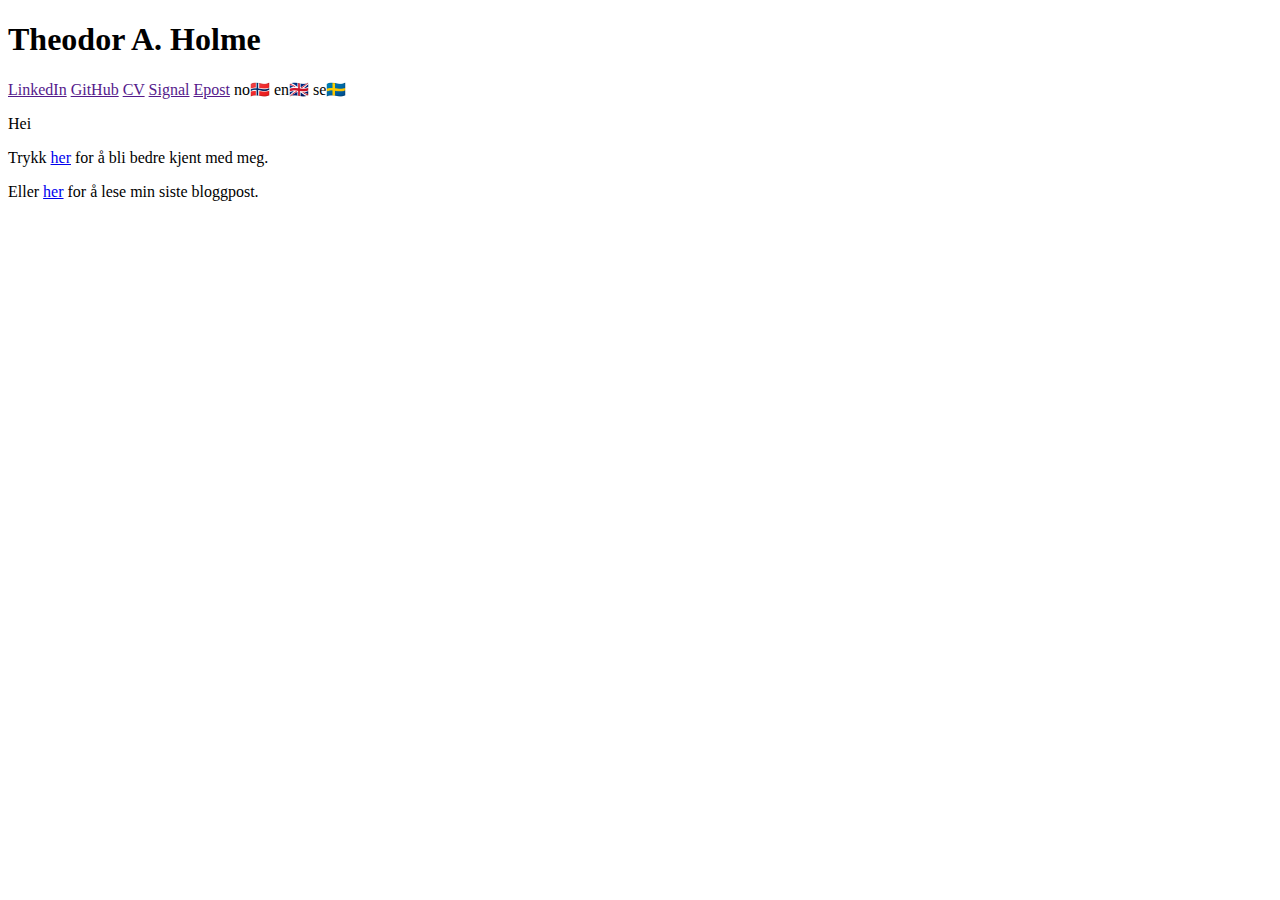
<file: index.html>
<!DOCTYPE html>
<html lang="no">
	<head>
		<meta charset="UTF-8">
		<meta name="viewport" content="width=device-width, initial-scale=1.0">
		<title>tahol.me</title>
	</head>
	<body>
		<h1>Theodor A. Holme</h1>
		<a href="" target="_blank">LinkedIn</a>
		<a href="" target="_blank">GitHub</a>
		<a href="" target="_blank">CV</a>
		<a href="" target="_blank">Signal</a>
		<a href="" target="_blank" id="mail">Epost</a>

		<a id="no" name="lang">no🇳🇴</a>
		<a id="en" name="lang">en🇬🇧</a>
		<a id="se" name="lang">se🇸🇪</a>
		

		<p id="greeting">
		Hei
		</p>
		<p id="about">Trykk <a href="./no/om.html" target="_blank">her</a> for å bli bedre kjent med meg.</p>
		<p id="post">Eller <a href="./no/avholds.html" target="_blank">her</a> for å lese min siste bloggpost.</p>

		<script>
			const translation = {
				"no": {
					"mail": "Epost",
					"greeting": "Hei,",
					"about": "Trykk <a href='./no/om.html' target='_blank'>her</a> for å bli bedre kjent med meg.",
					"post": "Eller <a href='./no/avholds.html' target='_blank'>her</a> for å lese min siste bloggpost.",
				}, 
				"en": {
					"mail": "Email",
					"greeting": "Hi,",
					"about": "Click <a href='./en/about.html' target='_blank'>here</a> to get to know me better.",
					"post": "Or <a href='./en/teetotal.html' target='_blank'>here</a> to read my latest blogpost."
				},
				"se": {
					"mail": "Epost",
					"greeting": "Hej,",
					"about": "Tryck <a href='' target='_blank'>här</a> för att bli bättre känd med mig.",
					"post": "Eller <a href='' target='_blank'>här</a> för att läsa mitt senaste blogginlägg."
				}
			}

			const languages = Object.keys(translation);

			const fields = Object.keys(translation[languages[0]]);

			const updateFieldsWithLanguage = (event) => {
				fields.forEach((field) => {
					document.getElementById(field).innerHTML = translation[event.target.id][field];
				})
			}
			document.getElementsByName("lang").forEach((langEl) => {
				langEl.onclick = updateFieldsWithLanguage;
			});
		</script>

	</body>
</html>
</file>
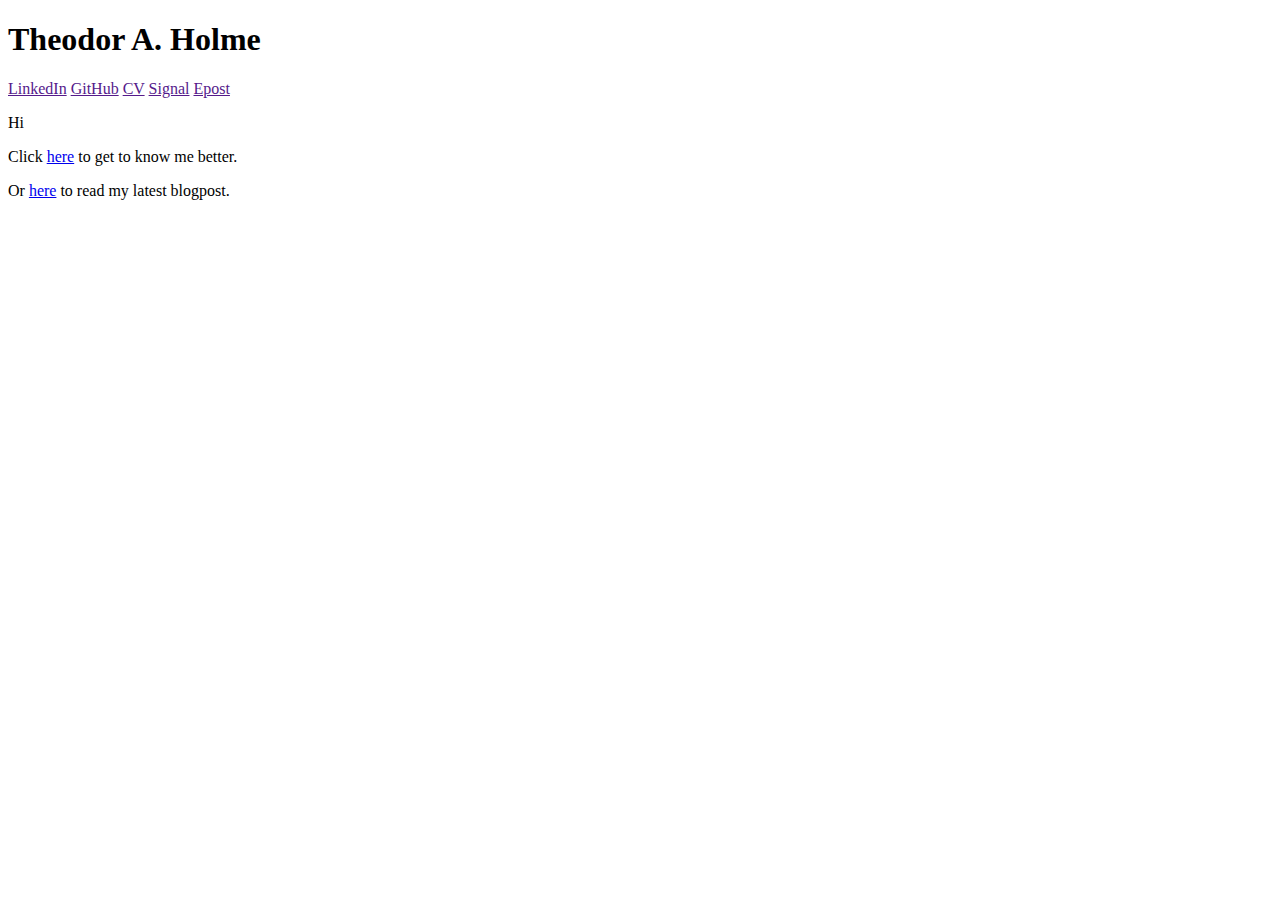
<file: index_en.html>
<!DOCTYPE html>
<html lang="en">
	<head>
		<meta charset="UTF-8">
		<meta name="viewport" content="width=device-width, initial-scale=1.0">
		<title>tahol.me</title>
	</head>
	<body>
		<h1>Theodor A. Holme</h1>
		<a href="" target="_blank">LinkedIn</a>
		<a href="" target="_blank">GitHub</a>
		<a href="" target="_blank">CV</a>
		<a href="" target="_blank">Signal</a>
		<a href="" target="_blank">Epost</a>

		<p>
		Hi
		</p>
		<p>Click <a href="./about.html" target="_blank">here</a> to get to know me better.</p>
		<p>Or <a href="./teetotal.html" target="_blank">here</a> to read my latest blogpost.</p>

	</body>
</html>
</file>
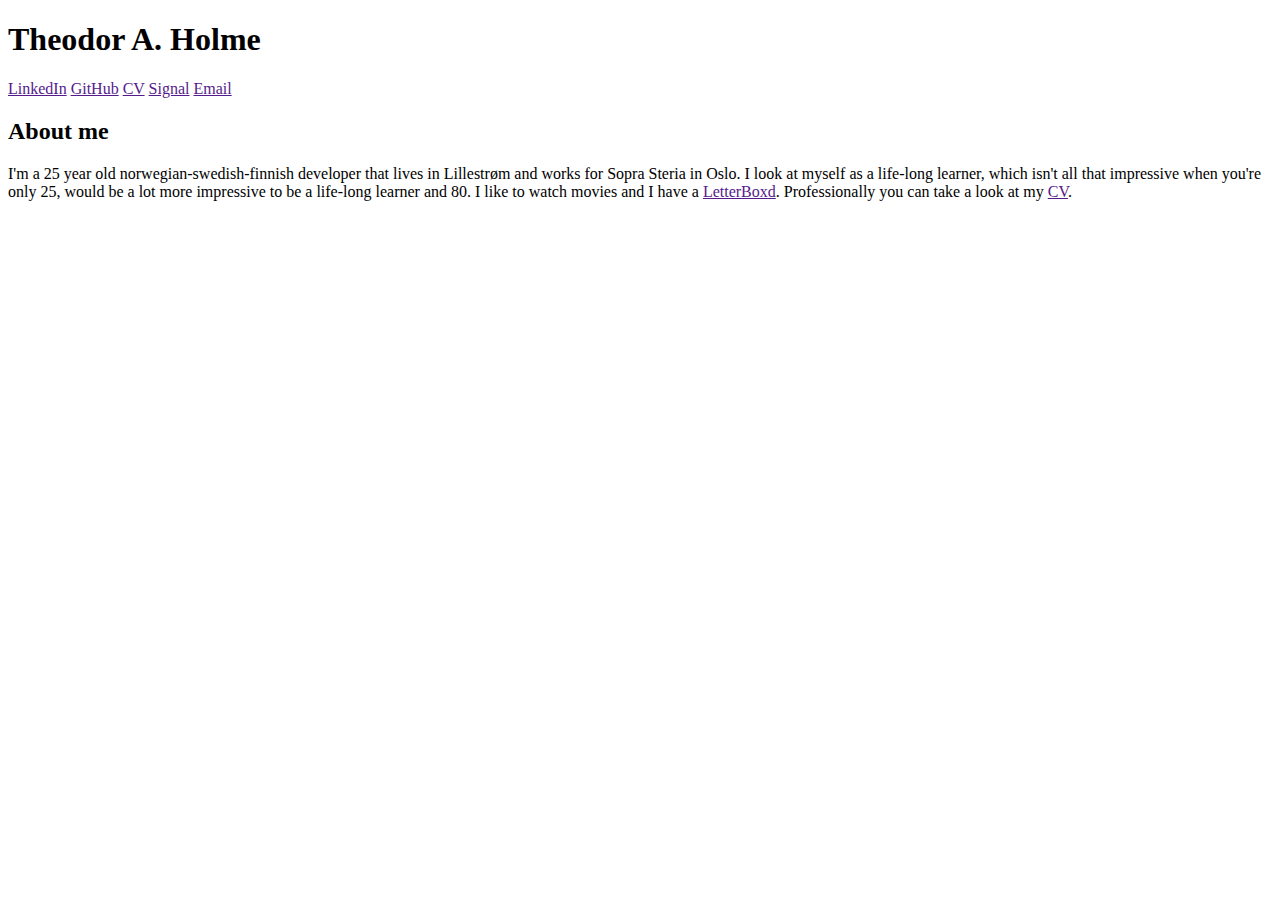
<file: en/about.html>
<!DOCTYPE html>
<html lang="en">
	<head>
		<meta charset="UTF-8">
		<meta name="viewport" content="width=device-width, initial-scale=1.0">
		<title>tahol.me</title>
	</head>
	<body>
		<h1>Theodor A. Holme</h1>
		<a href="" target="_blank">LinkedIn</a>
		<a href="" target="_blank">GitHub</a>
		<a href="" target="_blank">CV</a>
		<a href="" target="_blank">Signal</a>
		<a href="" target="_blank">Email</a>

		<h2>About me</h2>
		<p>
		I'm a <span name="age">24</span> year old norwegian-swedish-finnish developer that lives in Lillestrøm and works for Sopra Steria in Oslo. I look at myself as a life-long learner, which isn't all that impressive when you're only <span name="age">24</span>, would be a lot more impressive to be a life-long learner and 80. I like to watch movies and I have a <a href="" target="_blank">LetterBoxd</a>. Professionally you can take a look at my <a href="" target="_blank">CV</a>.
		</p>

		<script>
			Array.from(document.getElementsByName('age')).forEach((spanEl) => {
  			spanEl.innerText = Math.floor(((new Date()).getTime() - (new Date('2001-07-25')).getTime())/ (1000 * 60 * 60 * 24 * 365.25));
			})
		</script>
	</body>
</html>
</file>
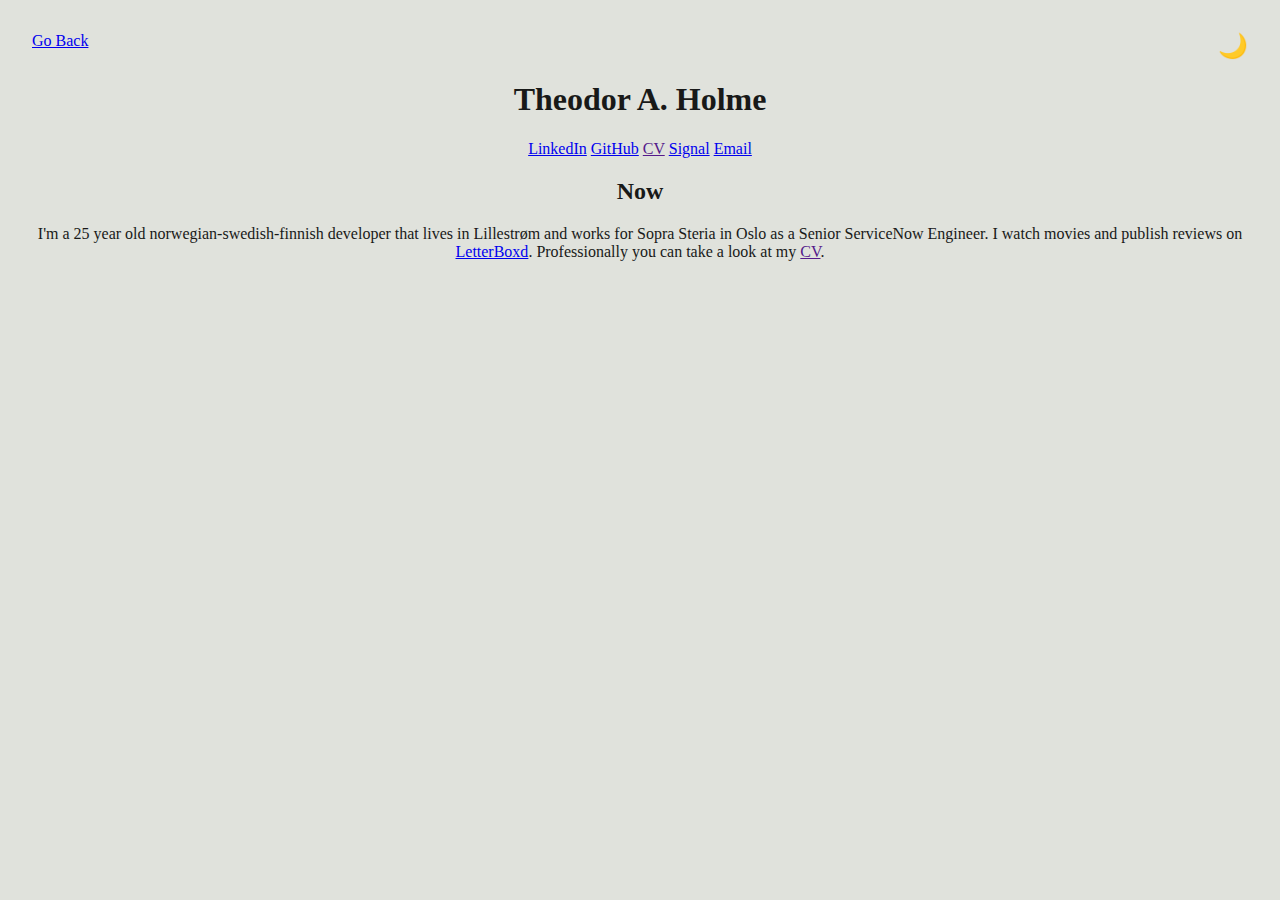
<file: en/now.html>
<!doctype html>
<html lang="en">
  <head>
    <meta charset="UTF-8" />
    <meta name="viewport" content="width=device-width, initial-scale=1.0" />
    <title>tahol.me</title>
    <script src="./../social.js" defer></script>
    <script src="./../navigation.js" defer></script>
    <script src="./../theme.js" defer></script>
    <link rel="stylesheet" href="./../style.css" />
  </head>
  <body>
		<div class="header">
			<a href="javascript:history.back()" id="back-button">Go Back</a>
			<a id="theme-toggle">🌙</a>
		</div>
    <h1>Theodor A. Holme</h1>
    <a href="https://linkedin.com/in/theodor-holme">LinkedIn</a>
    <a href="https://github.com/taholme">GitHub</a>
    <a href="">CV</a>
    <a href="javascript:signal()">Signal</a>
    <a href="javascript:email()">Email</a>

    <h2>Now</h2>
    <p>
      I'm a <span name="age">24</span> year old norwegian-swedish-finnish
      developer that lives in Lillestrøm and works for Sopra Steria in Oslo as a Senior ServiceNow Engineer. I
      watch movies and publish reviews on 
      <a href="https://letterboxd.com/taholme/">LetterBoxd</a>. Professionally
      you can take a look at my <a href="">CV</a>.
    </p>

    <script>
      Array.from(document.getElementsByName("age")).forEach((spanEl) => {
        spanEl.innerText = Math.floor(
          (new Date().getTime() - new Date("2001-07-25").getTime()) /
            (1000 * 60 * 60 * 24 * 365.25),
        );
      });
    </script>
  </body>
</html>
</file>
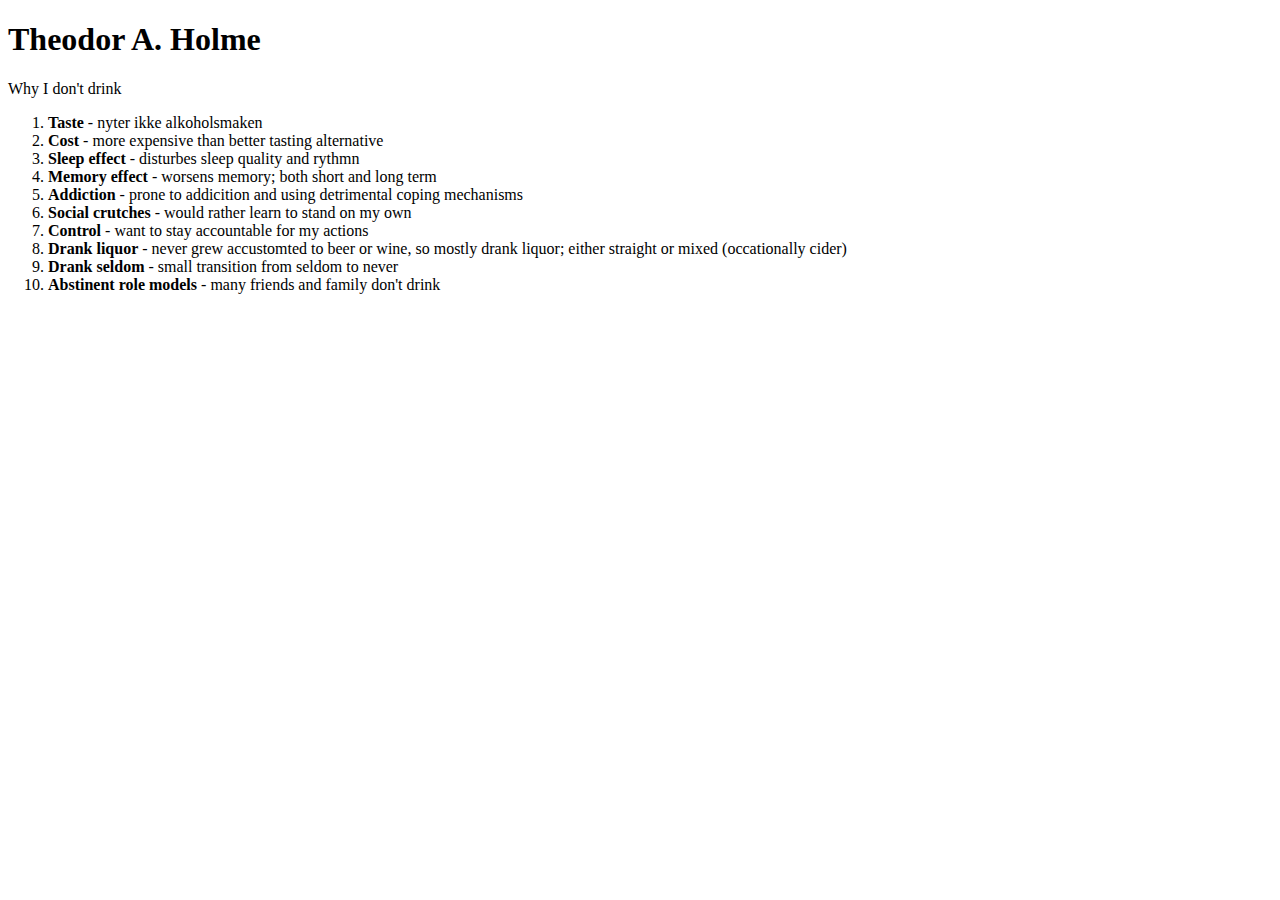
<file: en/teetotal.html>
<!DOCTYPE html>
<html lang="en">
	<head>
		<meta charset="UTF-8">
		<meta name="viewport" content="width=device-width, initial-scale=1.0">
		<title>tahol.me | teetotal</title>
	</head>
	<body>
		<h1>Theodor A. Holme</h1>
		<p>Why I don't drink</p>
		<ol>
			<li><b>Taste</b> - nyter ikke alkoholsmaken</li>
			<li><b>Cost</b> - more expensive than better tasting alternative</li>
			<li><b>Sleep effect</b> - disturbes sleep quality and rythmn</li>
			<li><b>Memory effect</b> - worsens memory; both short and long term</li>
			<li><b>Addiction</b> - prone to addicition and using detrimental coping mechanisms</li>
			<li><b>Social crutches</b> - would rather learn to stand on my own</li>
			<li><b>Control</b> - want to stay accountable for my actions</li>
			<li><b>Drank liquor</b> - never grew accustomted to beer or wine, so mostly drank liquor; either straight or mixed (occationally cider)</li>
			<li><b>Drank seldom</b> - small transition from seldom to never</li>
			<li><b>Abstinent role models</b> - many friends and family don't drink</li>
		</ol>
	</body>
</html>
</file>
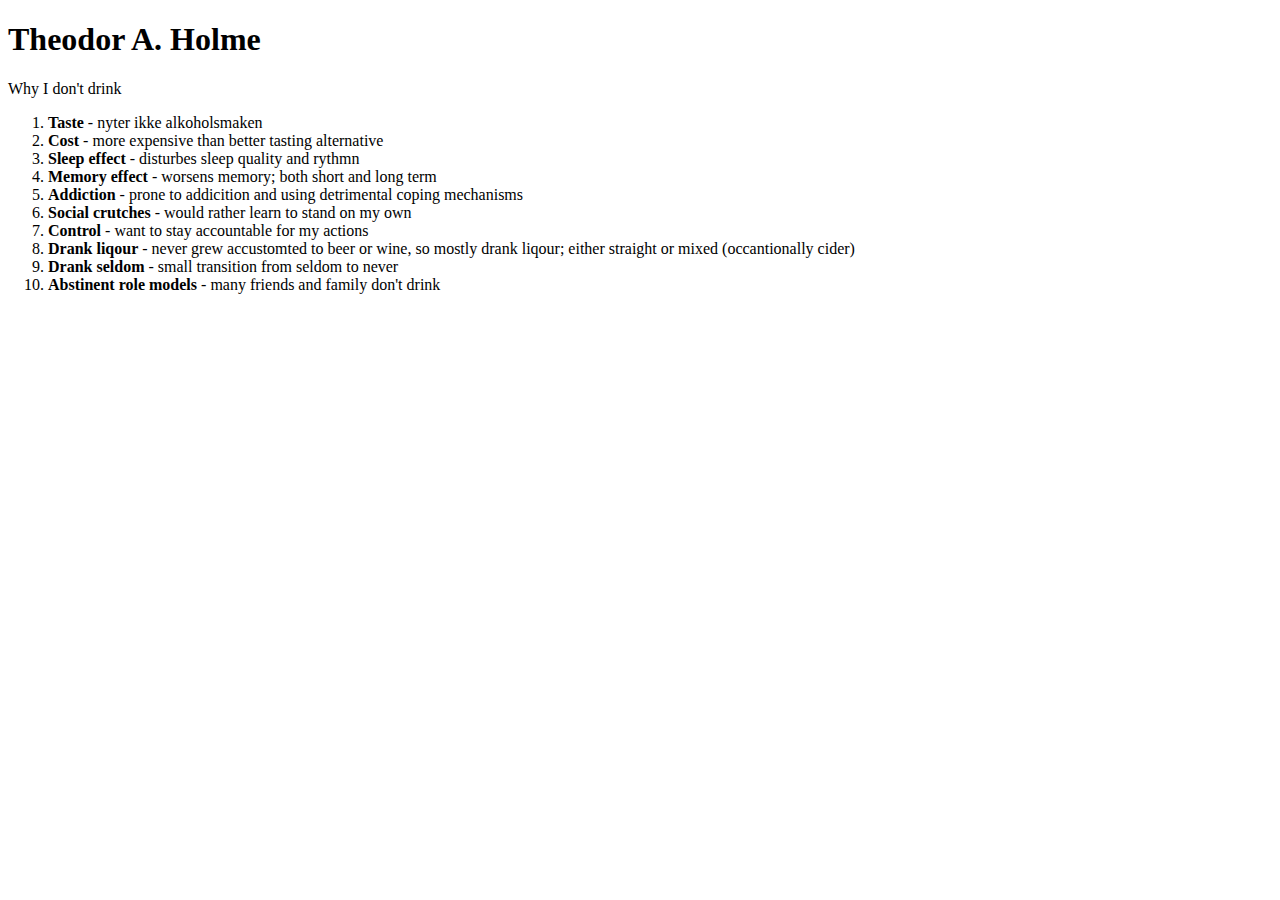
<file: eng/teetotal.html>
<!DOCTYPE html>
<html lang="en">
	<head>
		<meta charset="UTF-8">
		<meta name="viewport" content="width=device-width, initial-scale=1.0">
		<title>tahol.me | teetotal</title>
	</head>
	<body>
		<h1>Theodor A. Holme</h1>
		<p>Why I don't drink</p>
		<ol>
			<li><b>Taste</b> - nyter ikke alkoholsmaken</li>
			<li><b>Cost</b> - more expensive than better tasting alternative</li>
			<li><b>Sleep effect</b> - disturbes sleep quality and rythmn</li>
			<li><b>Memory effect</b> - worsens memory; both short and long term</li>
			<li><b>Addiction</b> - prone to addicition and using detrimental coping mechanisms</li>
			<li><b>Social crutches</b> - would rather learn to stand on my own</li>
			<li><b>Control</b> - want to stay accountable for my actions</li>
			<li><b>Drank liqour</b> - never grew accustomted to beer or wine, so mostly drank liqour; either straight or mixed (occantionally cider)</li>
			<li><b>Drank seldom</b> - small transition from seldom to never</li>
			<li><b>Abstinent role models</b> - many friends and family don't drink</li>
		</ol>
	</body>
</html>
</file>
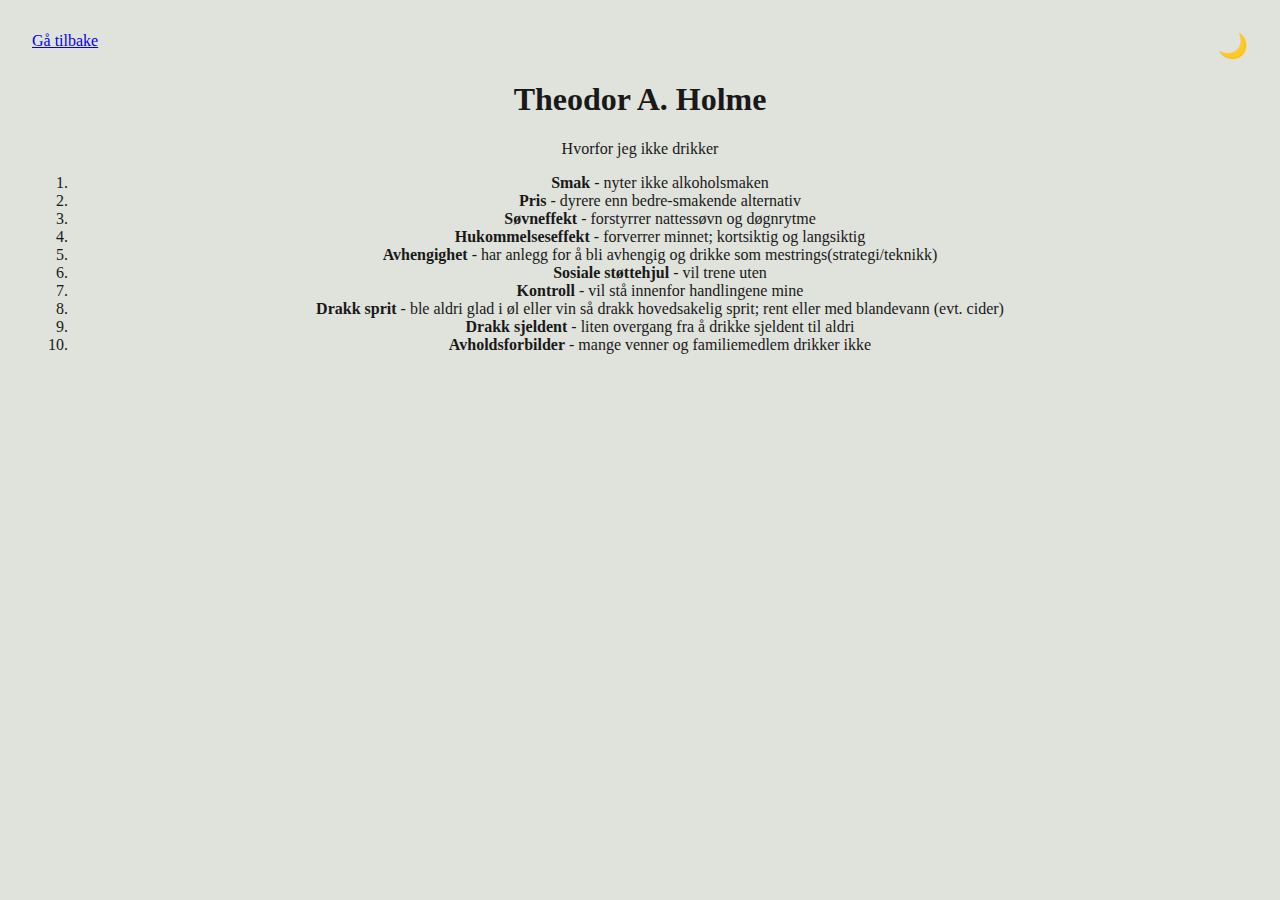
<file: no/avholds.html>
<!doctype html>
<html lang="no">
  <head>
    <meta charset="UTF-8" />
    <meta name="viewport" content="width=device-width, initial-scale=1.0" />
    <title>tahol.me | avholds</title>
    <script src="./../navigation.js" defer></script>
    <script src="./../theme.js" defer></script>
    <link rel="stylesheet" href="./../style.css" />
  </head>
  <body>
    <div class="header">
			<a href="javascript:history.back()" id="back-button">Gå tilbake</a>
			<a id="theme-toggle">🌙</a>
		</div>
    <h1>Theodor A. Holme</h1>
    <p>Hvorfor jeg ikke drikker</p>
    <ol>
      <li><b>Smak</b> - nyter ikke alkoholsmaken</li>
      <li><b>Pris</b> - dyrere enn bedre-smakende alternativ</li>
      <li><b>Søvneffekt</b> - forstyrrer nattessøvn og døgnrytme</li>
      <li>
        <b>Hukommelseseffekt</b> - forverrer minnet; kortsiktig og langsiktig
      </li>
      <li>
        <b>Avhengighet</b> - har anlegg for å bli avhengig og drikke som
        mestrings(strategi/teknikk)
      </li>
      <li><b>Sosiale støttehjul</b> - vil trene uten</li>
      <li><b>Kontroll</b> - vil stå innenfor handlingene mine</li>
      <li>
        <b>Drakk sprit</b> - ble aldri glad i øl eller vin så drakk hovedsakelig
        sprit; rent eller med blandevann (evt. cider)
      </li>
      <li>
        <b>Drakk sjeldent</b> - liten overgang fra å drikke sjeldent til aldri
      </li>
      <li>
        <b>Avholdsforbilder</b> - mange venner og familiemedlem drikker ikke
      </li>
    </ol>
  </body>
</html>
</file>
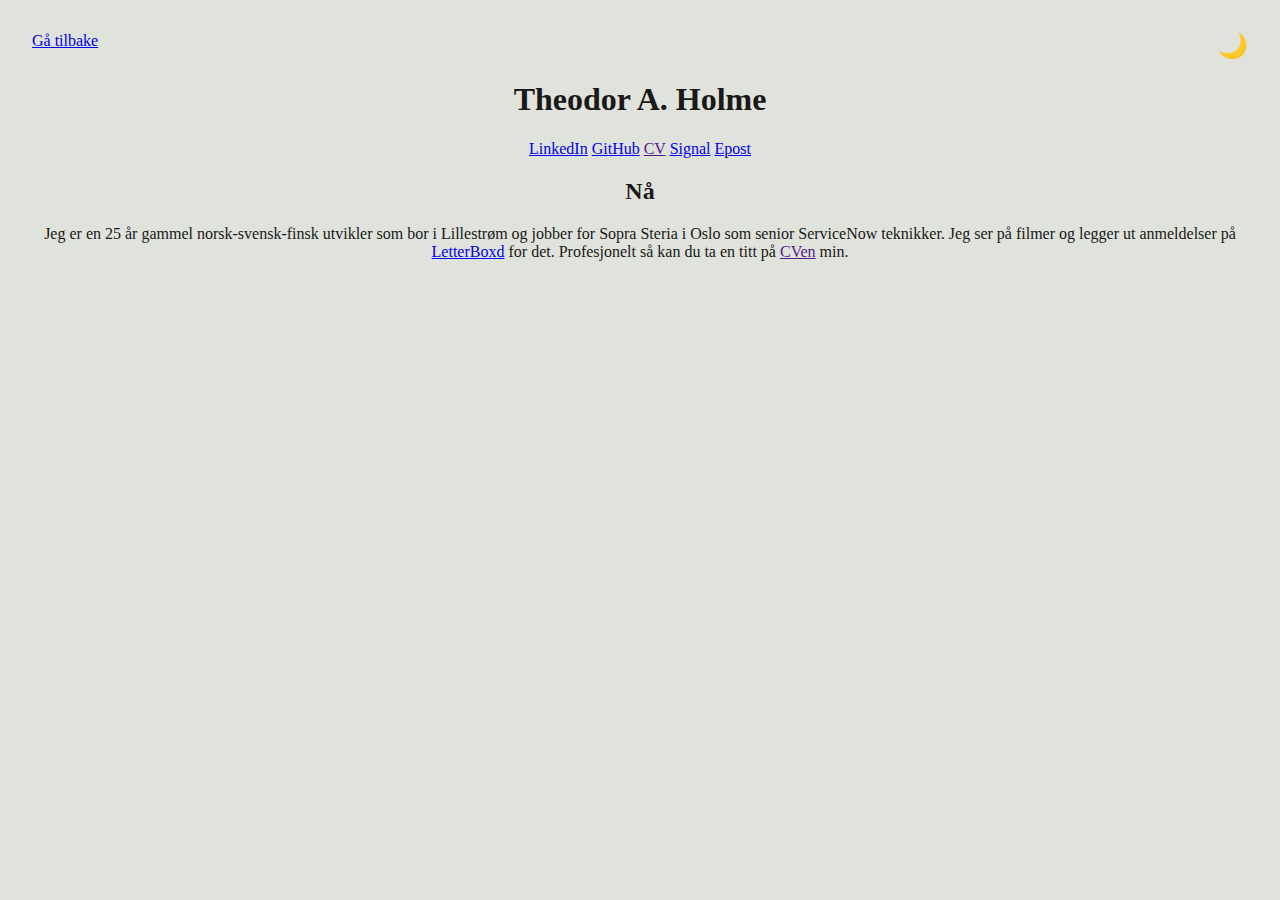
<file: no/nå.html>
<!doctype html>
<html lang="no">
  <head>
    <meta charset="UTF-8" />
    <meta name="viewport" content="width=device-width, initial-scale=1.0" />
    <title>tahol.me</title>
    <script src="./../social.js" defer></script>
    <script src="./../navigation.js" defer></script>
    <script src="./../theme.js" defer></script>
    <link rel="stylesheet" href="./../style.css" />
  </head>
  <body>
    <div class="header">
			<a href="javascript:history.back()" id="back-button">Gå tilbake</a>
			<a id="theme-toggle">🌙</a>
		</div>
<h1>Theodor A. Holme</h1>
    <a href="https://linkedin.com/in/theodor-holme">LinkedIn</a>
    <a href="https://github.com/taholme">GitHub</a>
    <a href="">CV</a>
    <a href="javascript:signal()">Signal</a>
    <a href="javascript:email()">Epost</a>

    <h2>Nå</h2>
    <p>
      Jeg er en <span name="age">24</span> år gammel norsk-svensk-finsk utvikler
      som bor i Lillestrøm og jobber for Sopra Steria i Oslo som senior ServiceNow teknikker. Jeg ser på
      filmer og legger ut anmeldelser på 
      <a href="https://letterboxd.com/taholme/">LetterBoxd</a> for det.
      Profesjonelt så kan du ta en titt på <a href="">CVen</a> min.
    </p>

    <script>
      Array.from(document.getElementsByName("age")).forEach((spanEl) => {
        spanEl.innerText = Math.floor(
          (new Date().getTime() - new Date("2001-07-25").getTime()) /
            (1000 * 60 * 60 * 24 * 365.25),
        );
      });
    </script>
  </body>
</html>
</file>
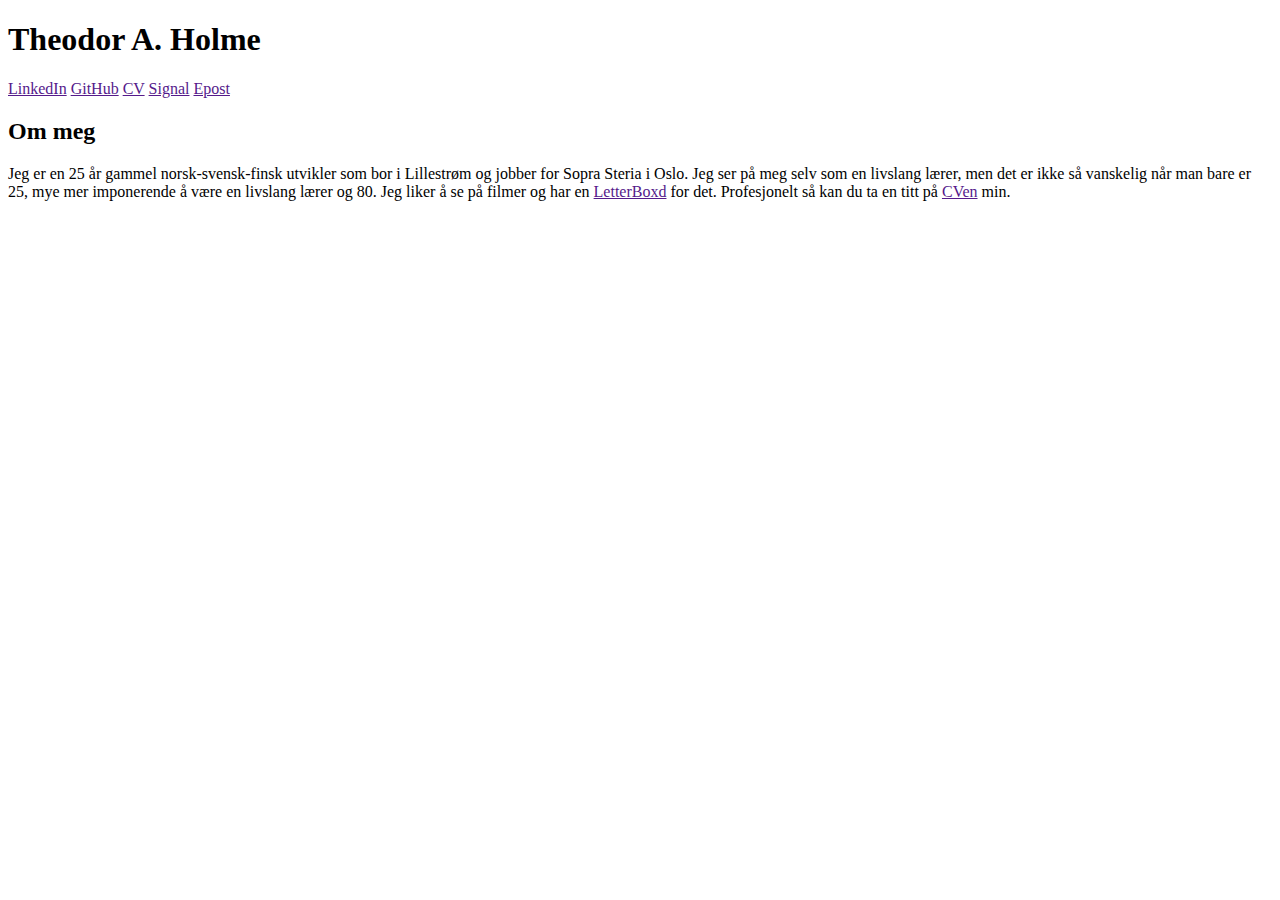
<file: no/om.html>
<!DOCTYPE html>
<html lang="no">
	<head>
		<meta charset="UTF-8">
		<meta name="viewport" content="width=device-width, initial-scale=1.0">
		<title>tahol.me</title>
	</head>
	<body>
		<h1>Theodor A. Holme</h1>
		<a href="" target="_blank">LinkedIn</a>
		<a href="" target="_blank">GitHub</a>
		<a href="" target="_blank">CV</a>
		<a href="" target="_blank">Signal</a>
		<a href="" target="_blank">Epost</a>

		<h2>Om meg</h2>
		<p>
		Jeg er en <span name="age">24</span> år gammel norsk-svensk-finsk utvikler som bor i Lillestrøm og jobber for Sopra Steria i Oslo. Jeg ser på meg selv som en livslang lærer, men det er ikke så vanskelig når man bare er <span name="age">24</span>, mye mer imponerende å være en livslang lærer og 80. Jeg liker å se på filmer og har en <a href="" target="_blank">LetterBoxd</a> for det. Profesjonelt så kan du ta en titt på <a href="" target="_blank">CVen</a> min.
		</p>

		<script>
			Array.from(document.getElementsByName('age')).forEach((spanEl) => {
  			spanEl.innerText = Math.floor(((new Date()).getTime() - (new Date('2001-07-25')).getTime())/ (1000 * 60 * 60 * 24 * 365.25));
			})
		</script>
	</body>
</html>
</file>
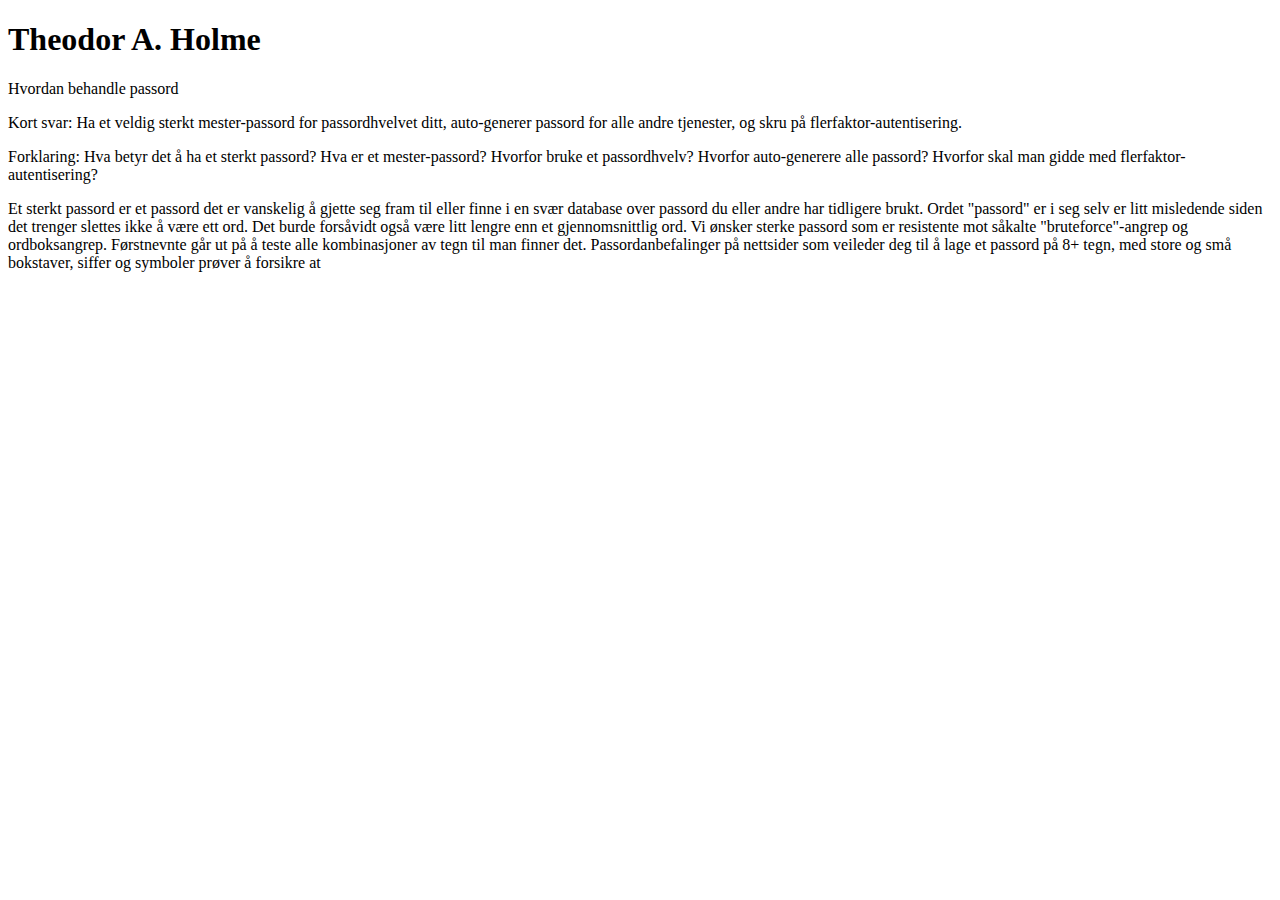
<file: no/passord.html>
<!doctype html>
<html lang="no">
  <head>
    <meta charset="UTF-8" />
    <meta name="viewport" content="width=device-width, initial-scale=1.0" />
    <title>tahol.me | passord</title>
  </head>
  <body>
    <h1>Theodor A. Holme</h1>
    <p>Hvordan behandle passord</p>
    <p>
      Kort svar: Ha et veldig sterkt mester-passord for passordhvelvet ditt,
      auto-generer passord for alle andre tjenester, og skru på
      flerfaktor-autentisering.
    </p>
    <p>
      Forklaring: Hva betyr det å ha et sterkt passord? Hva er et
      mester-passord? Hvorfor bruke et passordhvelv? Hvorfor auto-generere alle
      passord? Hvorfor skal man gidde med flerfaktor-autentisering?
    </p>
    <p>
      Et sterkt passord er et passord det er vanskelig å gjette seg fram til
      eller finne i en svær database over passord du eller andre har tidligere
      brukt. Ordet "passord" er i seg selv er litt misledende siden det trenger
      slettes ikke å være ett ord. Det burde forsåvidt også være litt lengre enn
      et gjennomsnittlig ord. Vi ønsker sterke passord som er resistente mot
      såkalte "bruteforce"-angrep og ordboksangrep. Førstnevnte går ut på å
      teste alle kombinasjoner av tegn til man finner det. Passordanbefalinger
      på nettsider som veileder deg til å lage et passord på 8+ tegn, med store
      og små bokstaver, siffer og symboler prøver å forsikre at
    </p>
  </body>
</html>
</file>
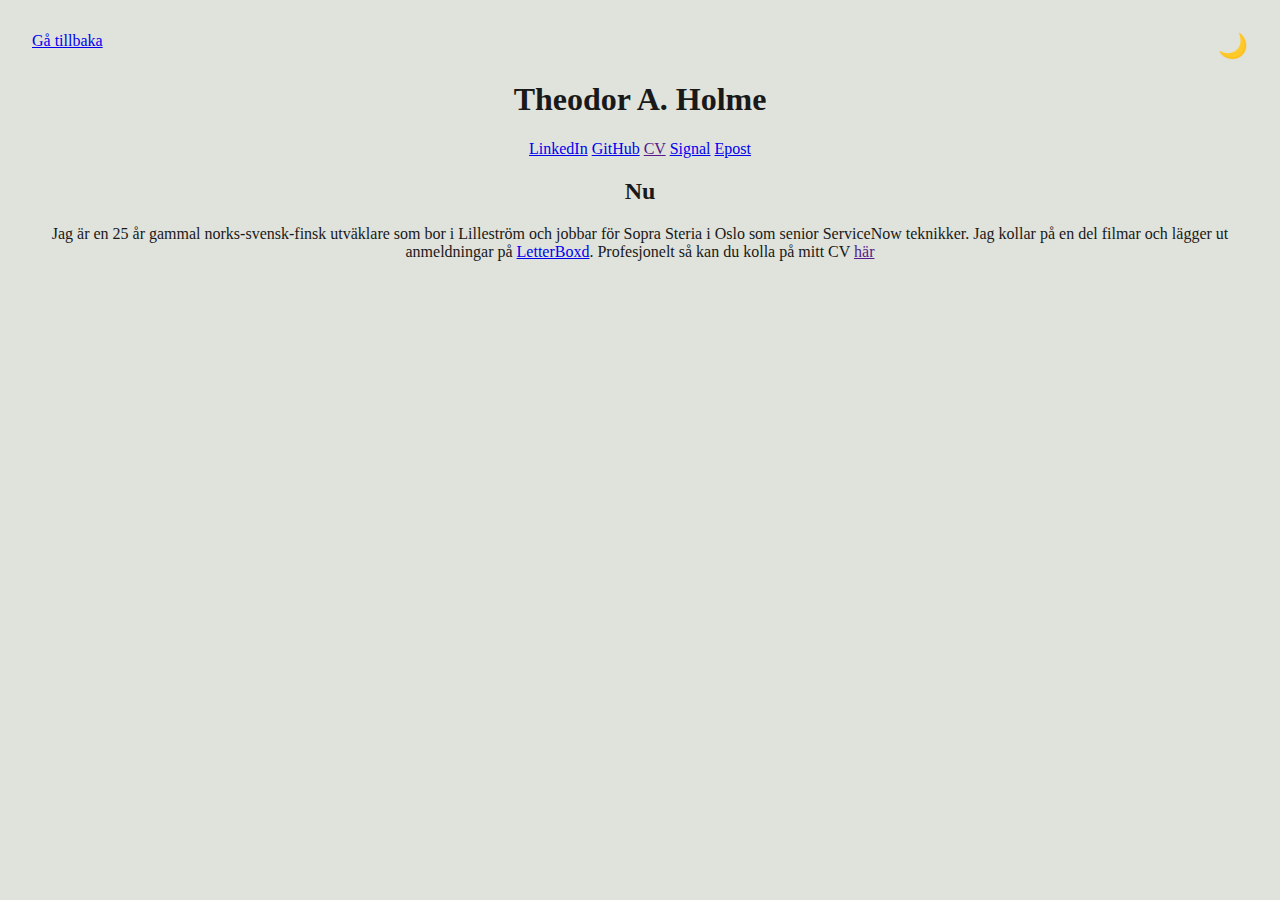
<file: se/nu.html>
<!doctype html>
<html lang="se">
  <head>
    <meta charset="UTF-8" />
    <meta name="viewport" content="width=device-width, initial-scale=1.0" />
    <title>tahol.me</title>
    <script src="./../social.js" defer></script>
    <script src="./../navigation.js" defer></script>
    <script src="./../theme.js" defer></script>
    <link rel="stylesheet" href="./../style.css" />
  </head>
  <body>
    <div class="header">
			<a href="javascript:history.back()" id="back-button">Gå tillbaka</a>
			<a id="theme-toggle">🌙</a>
		</div>
<h1>Theodor A. Holme</h1>
    <a href="https://linkedin.com/in/theodor-holme">LinkedIn</a>
    <a href="https://github.com/taholme">GitHub</a>
    <a href="">CV</a>
    <a href="javascript:signal()">Signal</a>
    <a href="javascript:email()">Epost</a>

    <h2>Nu</h2>
		<p>Jag är en <span name="age">24</span> år gammal norks-svensk-finsk utväklare som bor i Lilleström och jobbar för Sopra Steria i Oslo som senior ServiceNow teknikker. Jag kollar på en del filmar och lägger ut anmeldningar på <a href="https://letterboxd.com/taholme/">LetterBoxd</a>. Profesjonelt så kan du kolla på mitt CV <a href="">här</a></p>
    <script>
      Array.from(document.getElementsByName("age")).forEach((spanEl) => {
        spanEl.innerText = Math.floor(
          (new Date().getTime() - new Date("2001-07-25").getTime()) /
            (1000 * 60 * 60 * 24 * 365.25),
        );
      });
    </script>
  </body>
</html>
</file>
<file: style.css>
:root {
        --bg-color: #e0e2dc;
        --text-color: #181918;
      }

      body.dark-mode {
        --bg-color: #181918;
        --text-color: #e0e2dc;
      }

      body {
        background-color: var(--bg-color);
        color: var(--text-color);
        margin: 2em;
        font-family: hack;
        text-align: center;
        /* transition: background-color 0.3s ease, color 0.3s ease; */
      }

			.header {
				display: flex;
  			justify-content: space-between;
  			align-items: flex-start;
  			position: relative;
  			top: 0;
  			left: 0;
  			width: 100%;
			}

      #theme-toggle {
        background: none;
        border: none;
        font-size: 1.5rem;
        cursor: pointer;
      }
</file>
